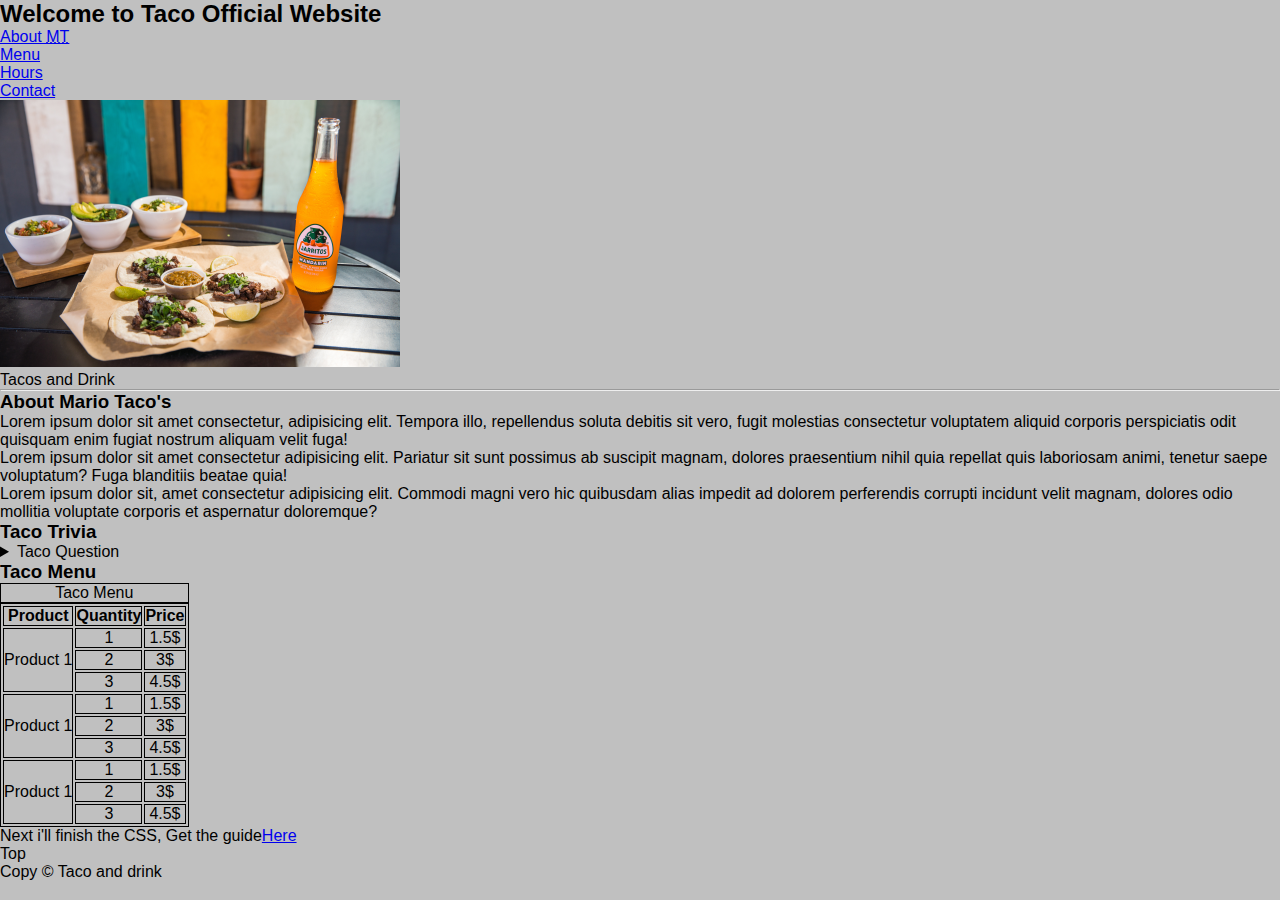
<file: index.html>
<!DOCTYPE html>
<html lang="en">
<head>
  <meta charset="UTF-8">
  <meta name="auther" content="Samer Saida">
  <meta name="description" content="Mario Taco Official Website">
  <meta name="viewport" content="width=device-width, initial-scale=1.0">
  <link rel="stylesheet" href="style.css">
  <link rel="shortcut icon" href="/images/favicon.ico" type="image/x-icon">
  <title>Taco - Home</title>
</head>
<body>
    <header>
      <h2>Welcome to Taco Official Website</h2>
      <nav>
        <ul>
          <li><a href="#about">About <abbr title="Mario Taco">MT</abbr></a></li>
          <li><a href="#menu">Menu</a></li>
          <li><a href="/hours.html">Hours</a></li>
          <li><a href="/contact.html">Contact</a></li>
        </ul>
      </nav>
      <figure>
        <img src="/images/tacos_and_drink_400x267.png" alt="Taco and drink" title="we love tacos" width="400px">
        <figcaption>Tacos and Drink</figcaption>
      </figure>
    </header>
    <hr>
    <main>
      <article id="about">
        <h3>About Mario Taco's</h3>
        <p>Lorem ipsum dolor sit amet consectetur, adipisicing elit. Tempora illo, repellendus soluta debitis sit vero, fugit molestias consectetur voluptatem aliquid corporis perspiciatis odit quisquam enim fugiat nostrum aliquam velit fuga!</p>
        <p>Lorem ipsum dolor sit amet consectetur adipisicing elit. Pariatur sit sunt possimus ab suscipit magnam, dolores praesentium nihil quia repellat quis laboriosam animi, tenetur saepe voluptatum? Fuga blanditiis beatae quia!</p>
        <p>Lorem ipsum dolor sit, amet consectetur adipisicing elit. Commodi magni vero hic quibusdam alias impedit ad dolorem perferendis corrupti incidunt velit magnam, dolores odio mollitia voluptate corporis et aspernatur doloremque?</p>
      </article>
      <aside>
        <h3>Taco Trivia</h3>
        <details>
          <summary>Taco Question</summary>
          <p>answer</p>
          <p>answer</p>
          <p>answer</p>
        </details>
      </aside>
      <article id="menu">
        <h3>Taco Menu</h3>
        <table>
          <caption>Taco Menu</caption>
          <thead>
            <tr>
              <th>Product</th>
              <th>Quantity</th>
              <th>Price</th>
            </tr>
          </thead>
          <tbody>
            <tr>
              <td rowspan="3">Product 1</td>
              <td>1</td>
              <td>1.5$</td>
            </tr>
            <tr>
              <td> 2</td>
              <td>3$</td>
            </tr>
            <tr>
              <td> 3</td>
              <td>4.5$</td>
            </tr>
            <tr>
              <td rowspan="3">Product 1</td>
              <td>1</td>
              <td>1.5$</td>
            </tr>
            <tr>
              <td>2</td>
              <td>3$</td>
            </tr>
            <tr>
              <td>3</td>
              <td>4.5$</td>
            </tr>
            <tr>
              <td rowspan="3">Product 1</td>
              <td>1</td>
              <td>1.5$</td>
            </tr>
            <tr>
              <td>2</td>
              <td>3$</td>
            </tr>
            <tr>
              <td>3</td>
              <td>4.5$</td>
            </tr>
          </tbody>
        </table>
      </article>
    <p>Next i'll finish the CSS, Get the guide<a href="/files/CSS.pdf" download>Here</a></p>
    </main>
    <footer>
      <p><Back to Top <a href="#">Top</a></p>
      <p>Copy &copy; Taco and drink</p>
    </footer>
</body>
</html>
</file>
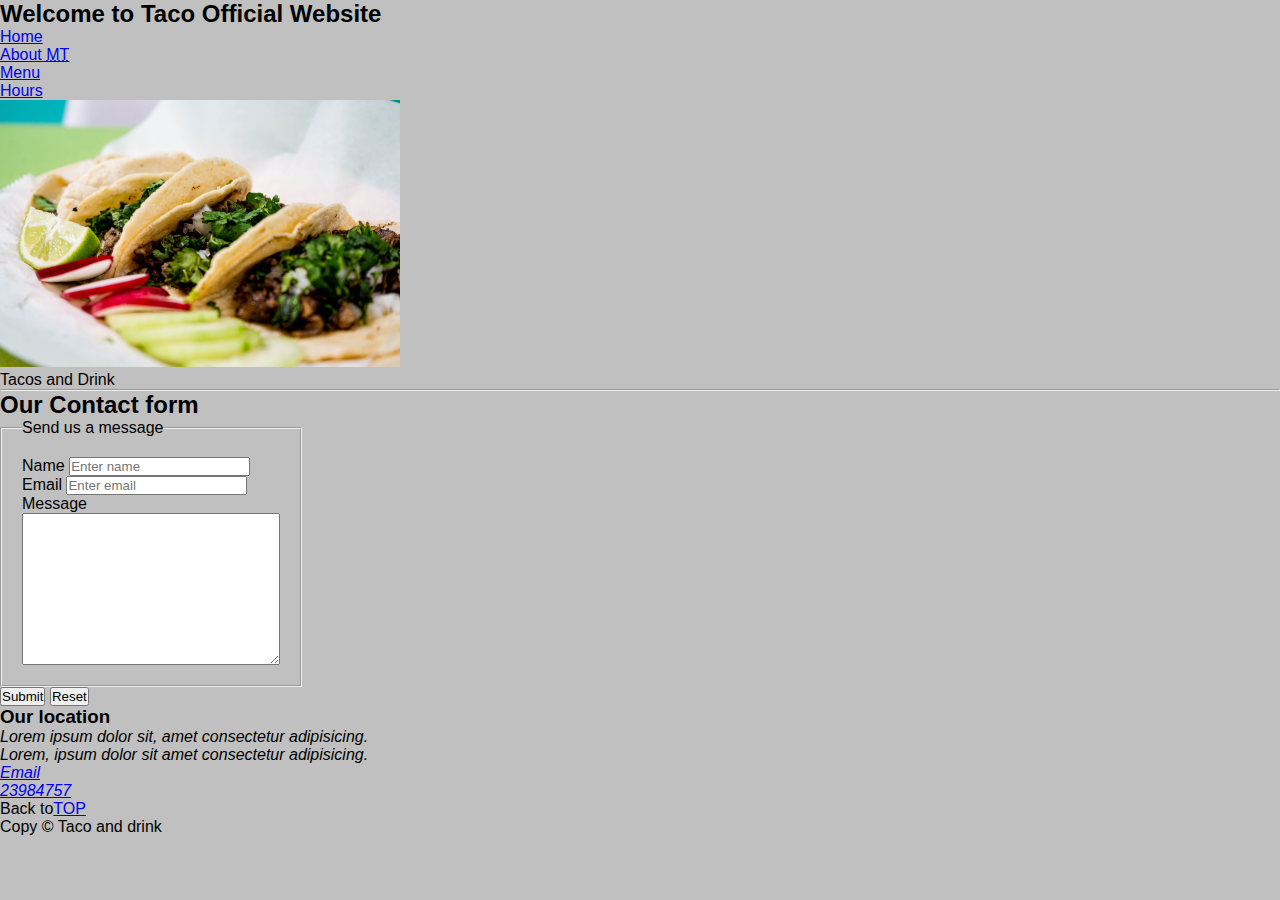
<file: contact.html>
<!DOCTYPE html>
<html lang="en">
<head>
  <meta charset="UTF-8">
  <meta name="auther" content="Samer Saida">
  <meta name="description" content="Mario Taco Official Website">
  <meta name="viewport" content="width=device-width, initial-scale=1.0">
  <link rel="stylesheet" href="style.css">
  <link rel="shortcut icon" href="/images/favicon.ico" type="image/x-icon">
  <title>Taco - Contact</title>
</head>
<body>
    <header>
      <h2>Welcome to Taco Official Website</h2>
      <nav>
        <ul>
            <li><a href="./">Home</a></li>
            <li><a href="./#about">About <abbr title="Mario Taco">MT</abbr></a></li>
            <li><a href="./#menu">Menu</a></li>
            <li><a href="/hours.html">Hours</a></li>
        </ul>
      </nav>
      <figure>
        <img src="/images/tacos_tray_400x267.png" alt="Taco and drink" title="we love tacos" width="400px">
        <figcaption>Tacos and Drink</figcaption>
      </figure>
    </header>
    <hr>
    <main>
     <h2>Our Contact form</h2>
     <form action="https:/httpbin.org/get" method="get">
        <fieldset>
            <legend>Send us a message</legend>
            <p>
                <label for="name">Name</label>
                <input type="text" name="name" id="name" placeholder="Enter name" required>
            </p>
            <p>
                <label for="email">Email</label>
                <input type="email" name="email" id="email" placeholder="Enter email" required>
            </p>
            <p>
                <label for="message">Message</label>
                <textarea name="message" id="message" cols="30" rows="10"></textarea>
            </p>
        </fieldset>
        <button type="submit">Submit</button>
        <button type="reset">Reset</button>
     </form>
     <section>
        <h3>Our location</h3>
        <address>
            <p>Lorem ipsum dolor sit, amet consectetur adipisicing.</p>
            <p>Lorem, ipsum dolor sit amet consectetur adipisicing.</p>
            <p><a href="mailto:mail@taco.com">Email</a></p>
            <p><a href="tel:+26784623784">23984757</a></p>
        </address>
     </section>
    </main>
    <footer>
        <p>Back to<a href="#">TOP</a></p>
      <p>Copy &copy; Taco and drink</p>
    </footer>
</body>
</html>
</file>
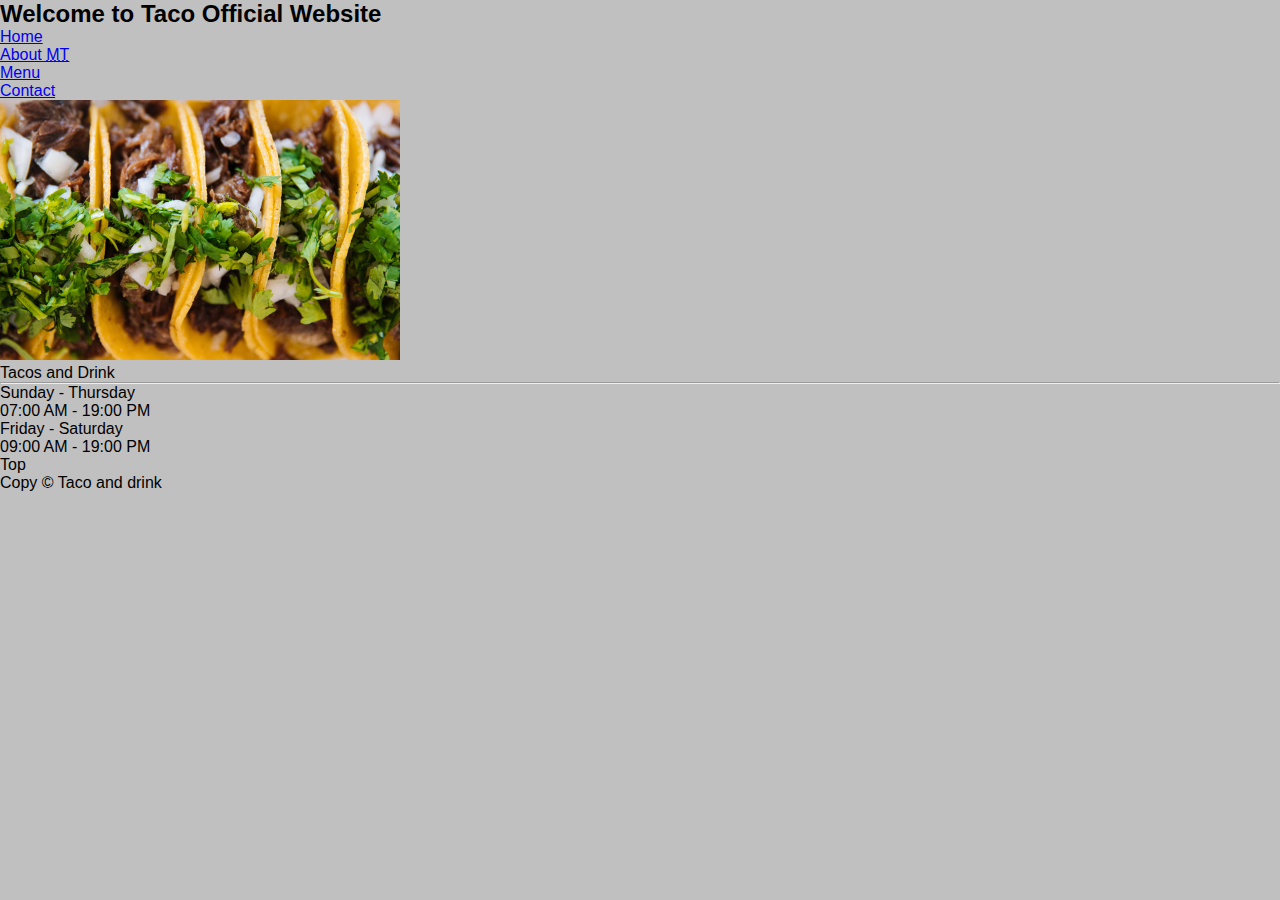
<file: hours.html>
<!DOCTYPE html>
<html lang="en">
<head>
  <meta charset="UTF-8">
  <meta name="auther" content="Samer Saida">
  <meta name="description" content="Mario Taco Official Website">
  <meta name="viewport" content="width=device-width, initial-scale=1.0">
  <link rel="stylesheet" href="style.css">
  <link rel="shortcut icon" href="/images/favicon.ico" type="image/x-icon">
  <title>Taco - Hours</title>
</head>
<body>
    <header>
      <h2>Welcome to Taco Official Website</h2>
      <nav>
        <ul>
            <li><a href="./">Home</a></li>
            <li><a href="./#about">About <abbr title="Mario Taco">MT</abbr></a></li>
            <li><a href="./#menu">Menu</a></li>
            <li><a href="/contact.html">Contact</a></li>
        </ul>
      </nav>
      <figure>
        <img src="/images/tacos_close_up_400x260.png" alt="Taco and drink" title="we love tacos" width="400px">
        <figcaption>Tacos and Drink</figcaption>
      </figure>
    </header>
    <hr>
    <main>
     <dl>
        <dt>Sunday - Thursday</dt>
        <dd>07:00 AM - 19:00 PM</dd>
        <dt>Friday - Saturday</dt>
        <dd>09:00 AM - 19:00 PM</dd>
     </dl>
    </main>
    <footer>
        <p><Back to Top <a href="#">Top</a></p>
      <p>Copy &copy; Taco and drink</p>
    </footer>
</body>
</html>
</file>
<file: style.css>
*{
  margin: 0;
  padding: 0;
  box-sizing: border-box;
}
body{
  background-color: silver;
  font-family: sans-serif;
}
table, caption, th, td{
  border: 1px solid #000;
}
td{
  text-align: center;
}
fieldset{
  width: 200px;
  padding: 20px;
}
textarea{
  display: block;
}
</file>
